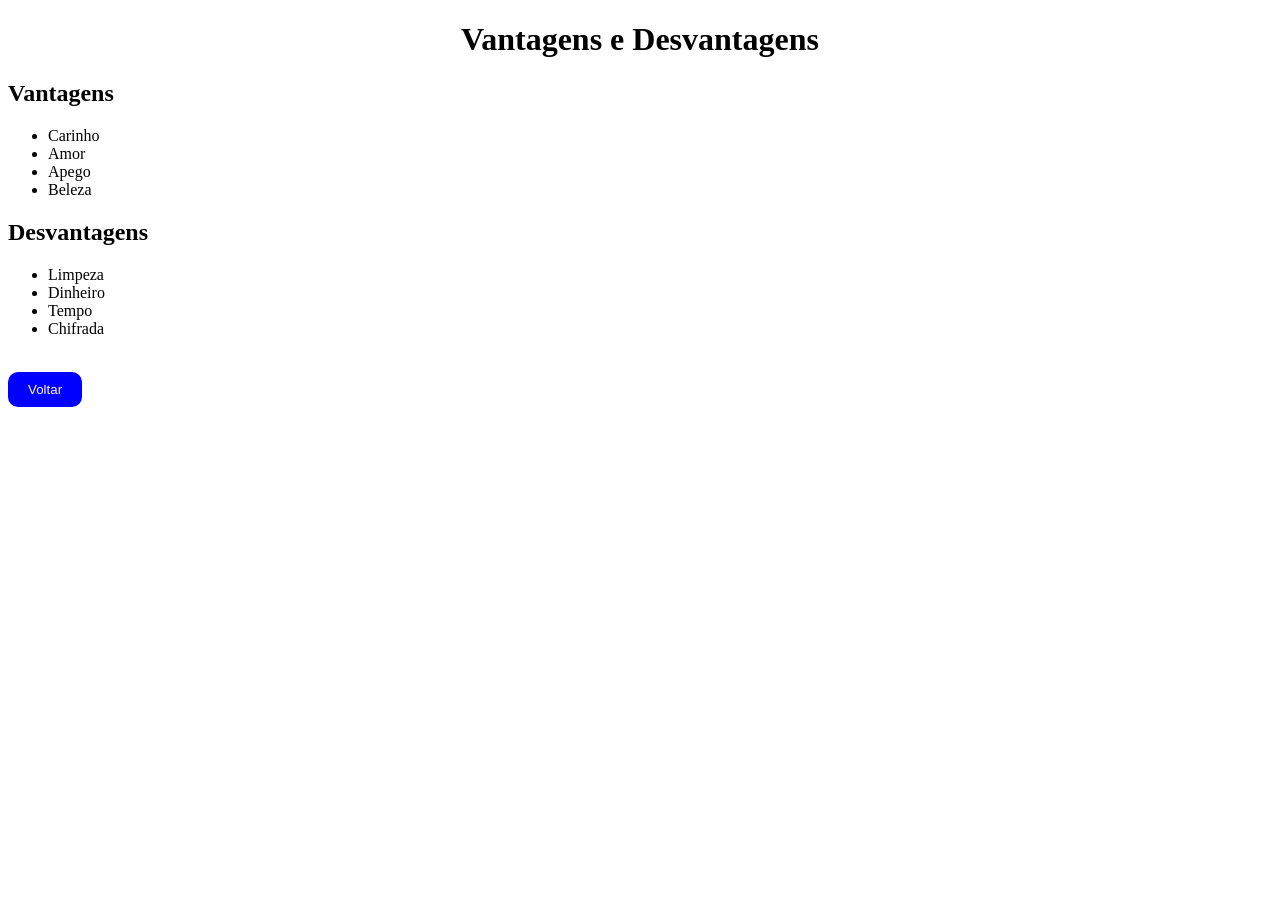
<file: vantagens.html>
<!DOCTYPE html>
<html>
  <head>
    <link rel="stylesheet" href="mystyle.css" />
    <script src="myscripts.js"></script>

    <title>Pombinha</title>
  </head>
  <body>
    <h1>Vantagens e Desvantagens</h1>

    <h2>Vantagens</h2>

    <ul>
      <li>Carinho</li>
      <li>Amor</li>
      <li>Apego</li>
      <li>Beleza</li>
    </ul>

    <h2>Desvantagens</h2>

    <ul>
      <li>Limpeza</li>
      <li>Dinheiro</li>
      <li>Tempo</li>
      <li>Chifrada</li>
    </ul>
    <br />
    <button class="btn-voltar" onclick="window.location.href='index.html'">
      Voltar
    </button>
  </body>
</html>
</file>
<file: mystyle.css>
table,
th,
td {
  border: 1px solid black;
}
table {
  width: 300px;
}
.btn-voltar {
  background-color: blue;
  border-radius: 10px;
  color: rgb(255, 244, 240);
  border-style: none;
  padding: 10px 20px;
  cursor: pointer;
}

header {
  text-align: center;
  color: rgb(231, 205, 255);
}

h1 {
  text-align: center;
}

.logo {
  height: 100px;
  width: auto;
}
p {
  text-align: justify;
  margin-left: 80px;
  margin-right: 80px;
}
</file>
